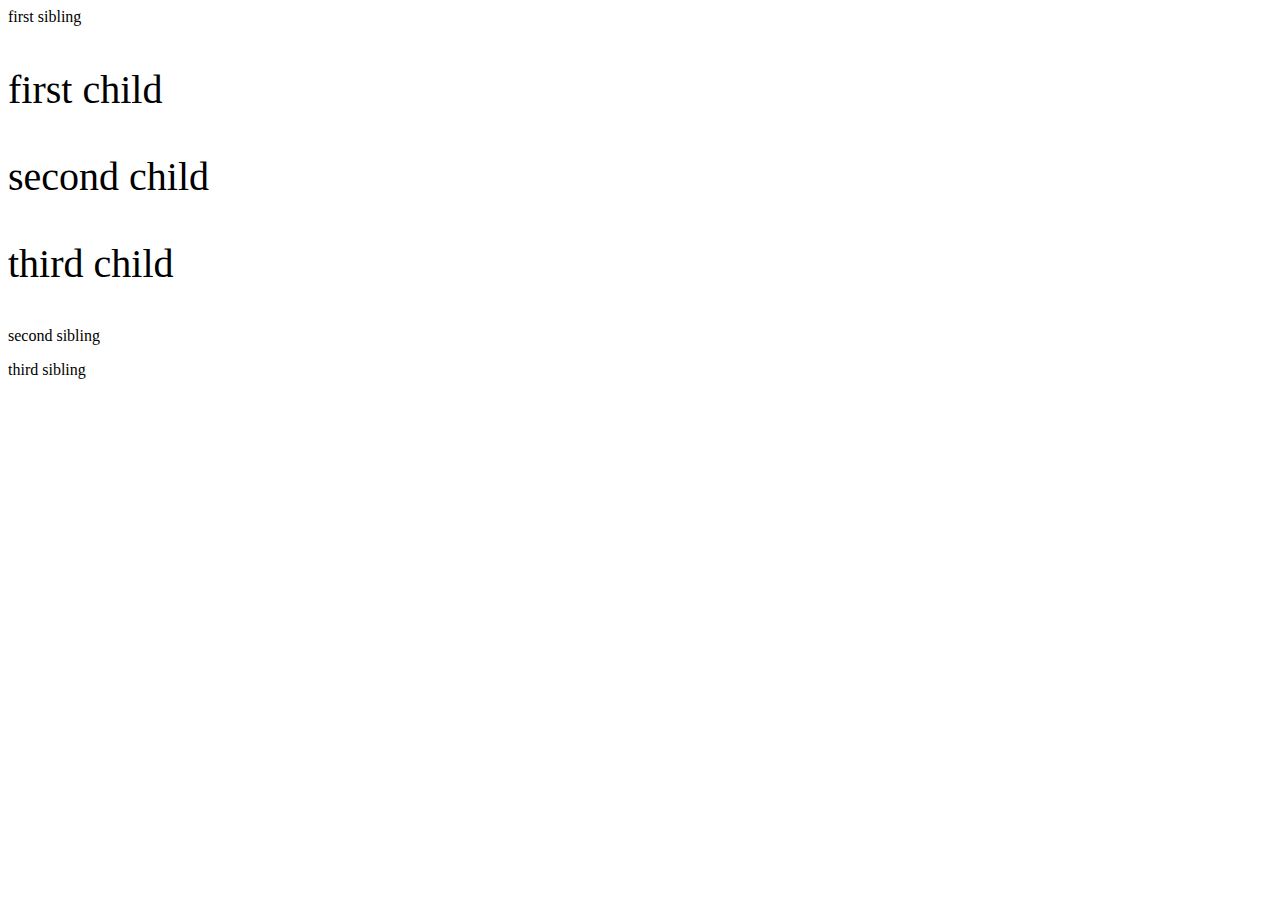
<file: exercises/div * p/index.html>
<html>
	<head>
		<title>div * p</title>
		<style type="text/css">

			div * p {
				font-size: 40px;
			}

		</style>
	</head>
	<body>
		<div>
			<p>first sibling</p>
			<div>
				<p>first child</p>
				<p>second child</p>
			</div>
			<div>
				<p>third child</p>
			</div>
			<p>second sibling</p>
			<p>third sibling</p>
		</div>
	</body>
</html>
</file>
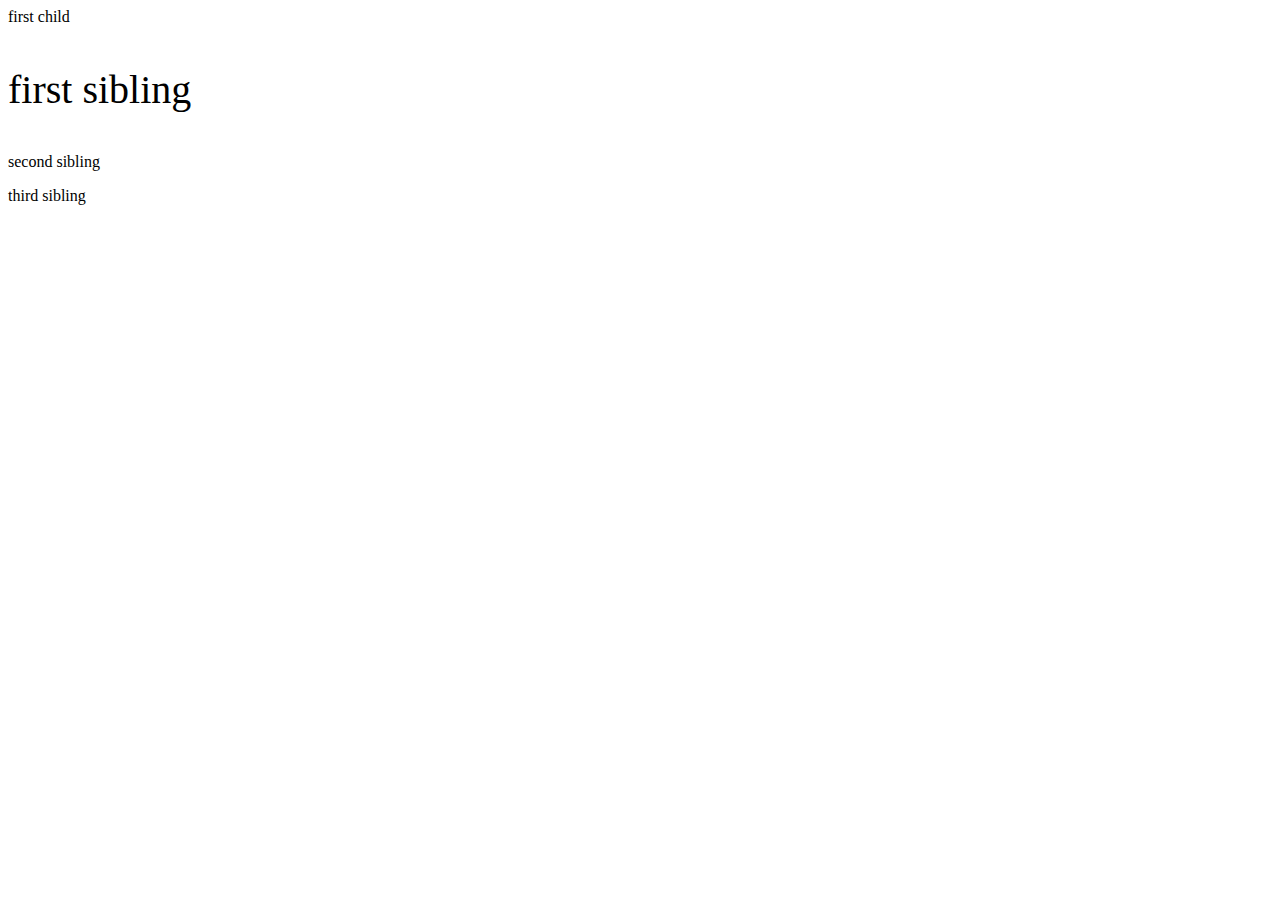
<file: exercises/div + p/index.html>
<html>
	<head>
		<title>div + p</title>
		<style type="text/css">

			div + p {
				font-size: 40px;
			}

		</style>
	</head>
	<body>
		<div>
			<div>
				<p>first child</p>
			</div>
			<p>first sibling</p>
			<p>second sibling</p>
			<p>third sibling</p>
		</div>
	</body>
</html>
</file>
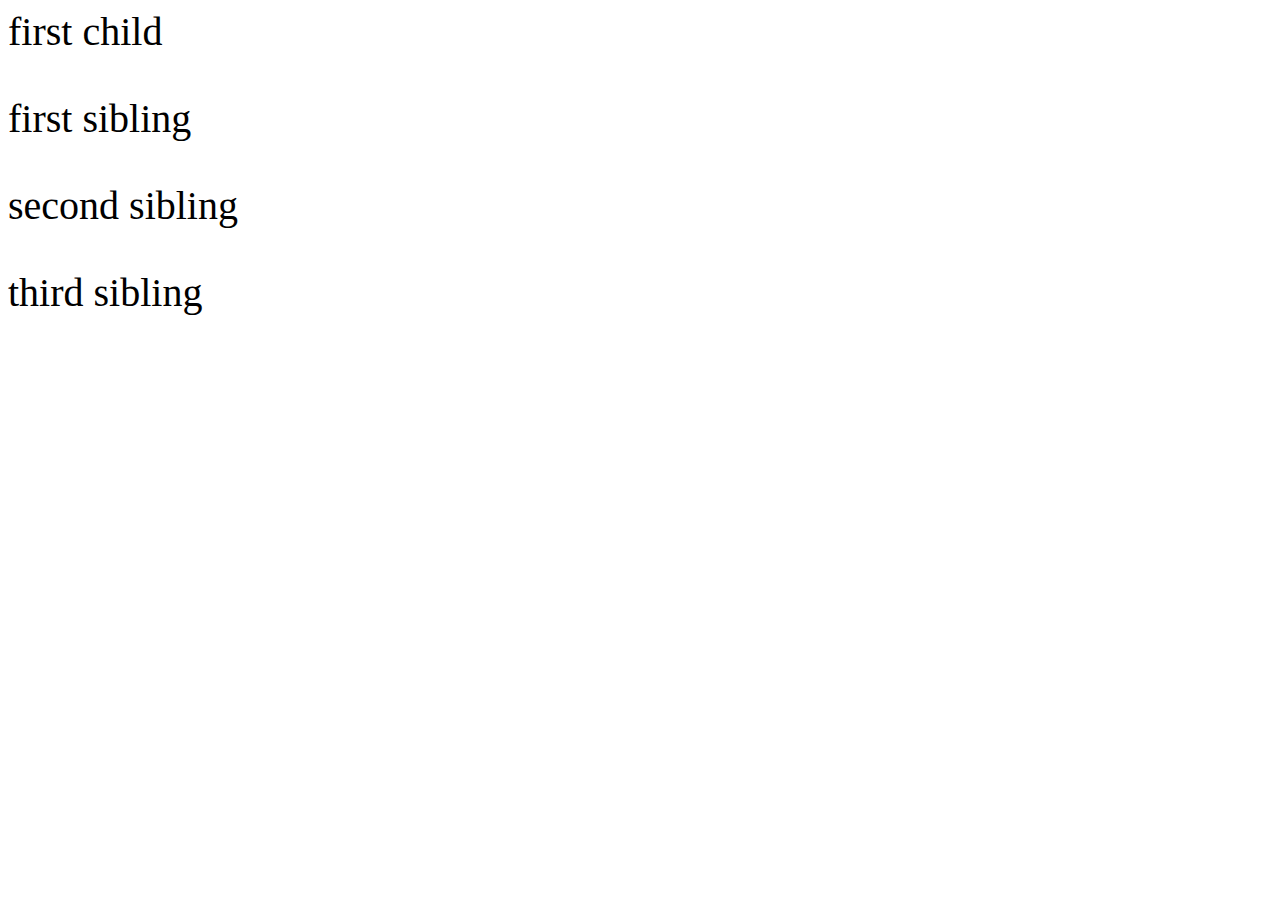
<file: exercises/div > p/index.html>
<html>
	<head>
		<title>div > p</title>
		<style type="text/css">

			div > p {
				font-size: 40px;
			}

		</style>
	</head>
	<body>
		<div>
			<div>
				<p>first child</p>
			</div>
			<p>first sibling</p>
			<p>second sibling</p>
			<p>third sibling</p>
		</div>
	</body>
</html>
</file>
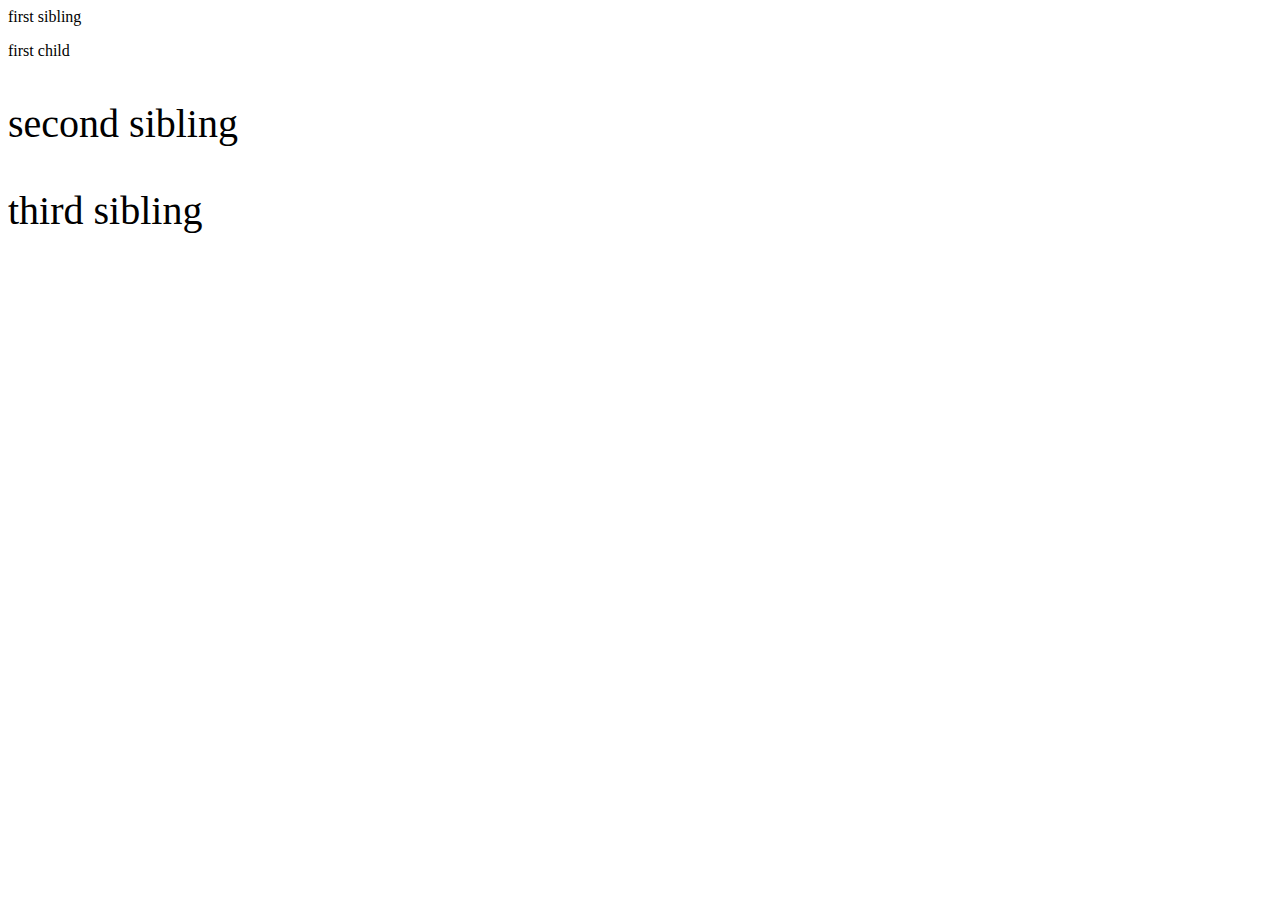
<file: exercises/div ~ p/index.html>
<html>
	<head>
		<title>div ~ p</title>
		<style type="text/css">

			div ~ p {
				font-size: 40px;
			}

		</style>
	</head>
	<body>
		<div>
			<p>first sibling</p>
			<div>
				<p>first child</p>
			</div>
			<p>second sibling</p>
			<p>third sibling</p>
		</div>
	</body>
</html>
</file>
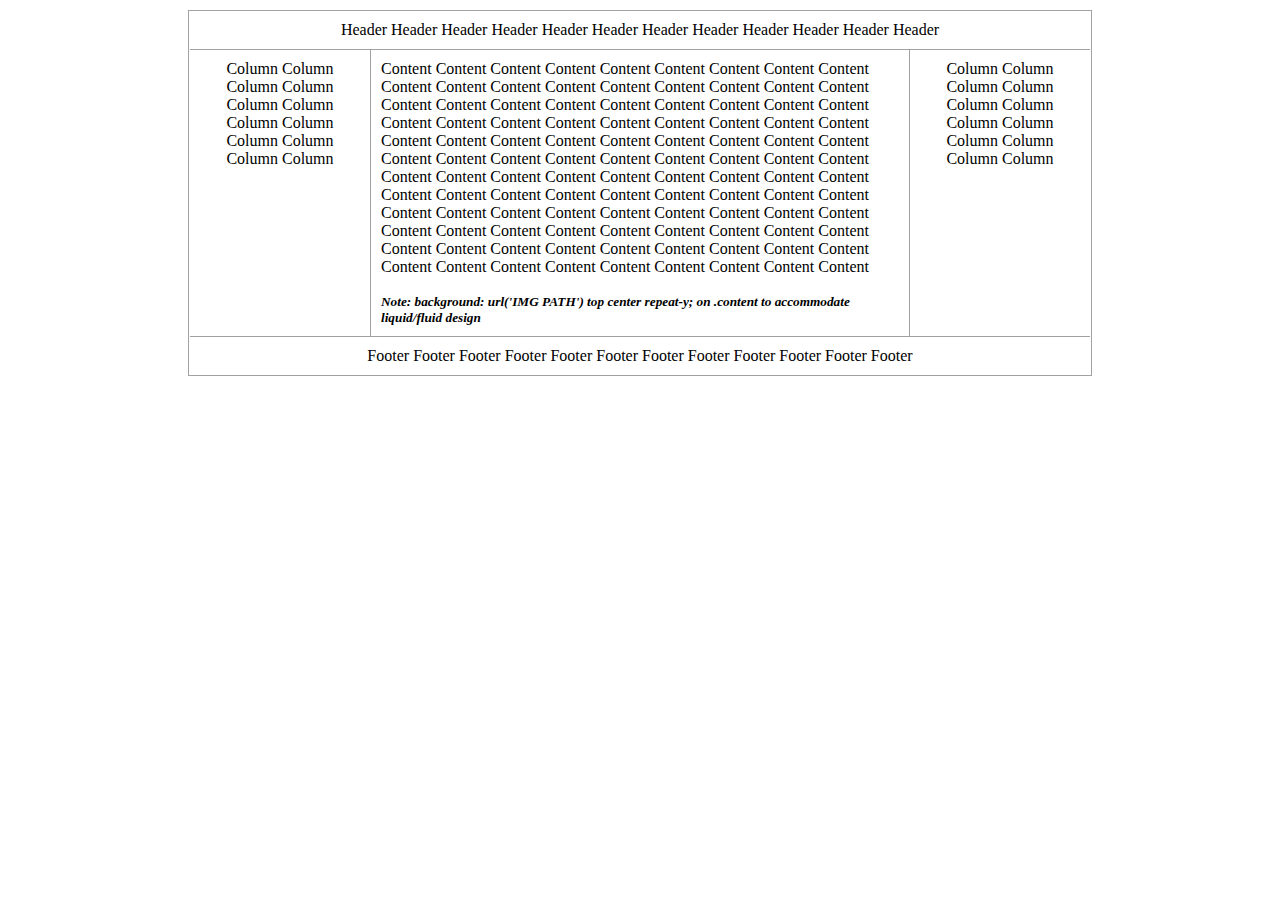
<file: exercises/layout/index.html>
<html>
	<head>
		<style type="text/css">

			* { margin: 0 auto; padding: 0; }

			body { margin-top: 10px; text-align: center; }

			.clear-both { clear: both; }
			
			.body { width: 902px; overflow: hidden; border: 1px solid #a1a1a1; }
			.body-wrap { width: 900px; }
			.header { border-bottom: 1px solid #a1a1a1; }
			.header-wrap { padding: 10px; }
			.content { overflow: hidden; }
			.content-wrap {}
			.footer { border-top: 1px solid #a1a1a1; clear: both; }
			.footer-wrap { padding: 10px; }

			.col { float: left; }
			.col .col-wrap { padding: 10px; }
			.col-1 { width: 20%; }
			.col-2 { width: 60%; text-align: left; }
			.col-2 .col-wrap { border-left: 1px solid #a1a1a1; border-right: 1px solid #a1a1a1; }
			.col-3 { width: 20%; }

		</style>
	</head>
	<body>
		<div class="body">
			<div class="body-wrap">
			<div class="header">
				<div class="header-wrap">Header Header Header Header Header Header Header Header Header Header Header Header</div>
			</div>
			<div class="content">
				<div class="content-wrapper">
					<div class="col col-1">
						<div class="col-wrap">Column Column Column Column Column Column Column Column Column Column Column Column</div>
					</div>
					<div class="col col-2">
						<div class="col-wrap">
							<p>Content Content Content Content Content Content Content Content Content Content Content Content Content Content Content Content Content Content Content Content Content Content Content Content Content Content Content Content Content Content Content Content Content Content Content Content Content Content Content Content Content Content Content Content Content Content Content Content Content Content Content Content Content Content Content Content Content Content Content Content Content Content Content Content Content Content Content Content Content Content Content Content Content Content Content Content Content Content Content Content Content Content Content Content Content Content Content Content Content Content Content Content Content Content Content Content Content Content Content Content Content Content Content Content Content Content Content Content</p>
							<br />
							<h5><em>Note: background: url('IMG PATH') top center repeat-y; on .content to accommodate liquid/fluid design</em></h5>
						</div>
					</div>
					<div class="col col-3">
						<div class="col-wrap">Column Column Column Column Column Column Column Column Column Column Column Column</div>
					</div>
				</div>
				<div class="clear-both"></div>
			</div>
			<div class="footer">
				<div class="footer-wrap">Footer Footer Footer Footer Footer Footer Footer Footer Footer Footer Footer Footer</div>
			</div>
		</div>
	</body>
</html>
</file>
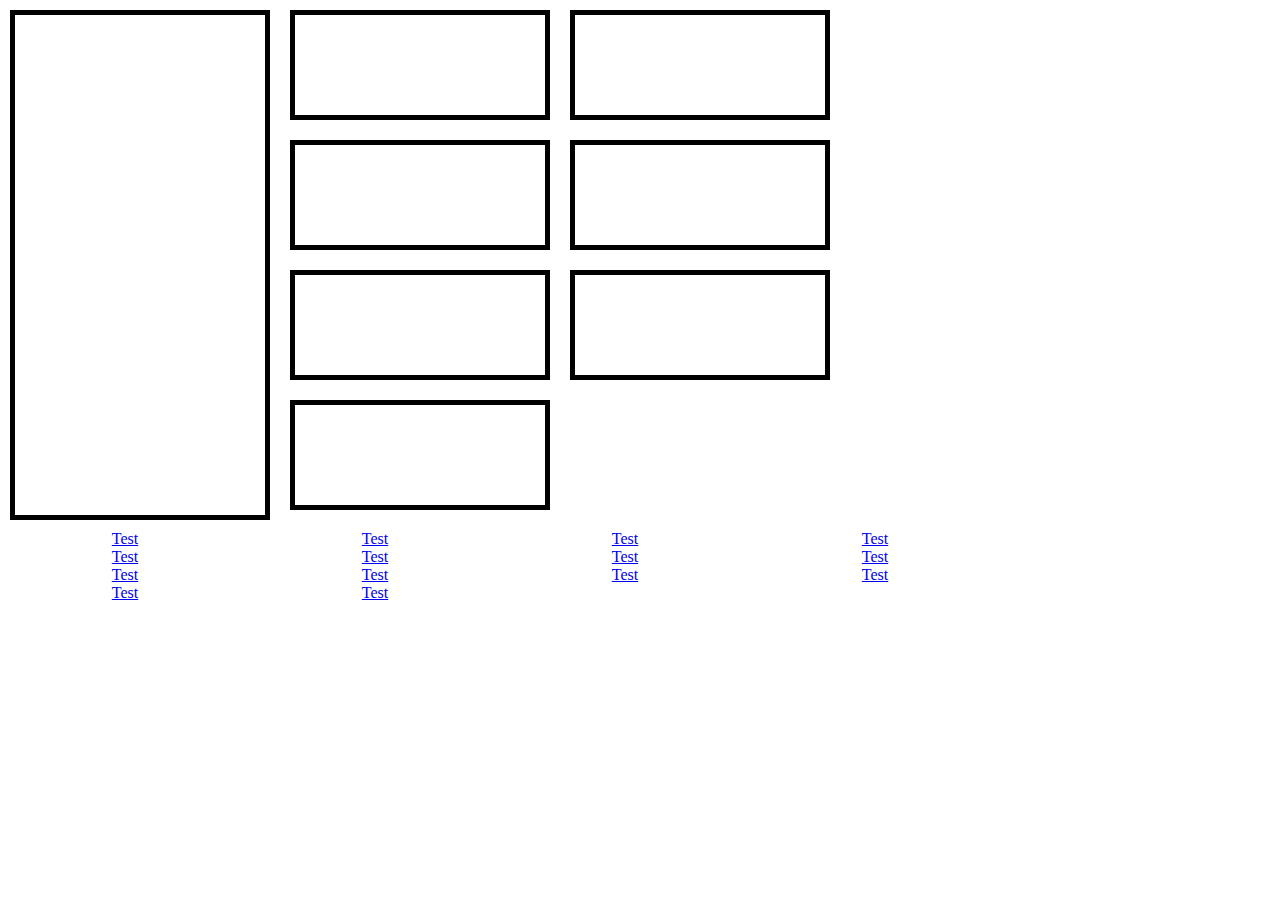
<file: sandbox/block_tables/index.html>
<!DOCTYPE html PUBLIC "-//W3C//DTD XHTML 1.0 Transitional//EN" "http://www.w3.org/TR/xhtml1/DTD/xhtml1-transitional.dtd">
<html xmlns="http://www.w3.org/1999/xhtml">
<head>
<meta http-equiv="Content-Type" content="text/html; charset=iso-8859-1" />
<title>Untitled Document</title>

<style type="text/css">

body {
	text-align: center;
	margin: 0px auto;
}

#body {
	width: 80%;
}

.block {
	float: left;
	width: 250px;
	height: 100px;
	border: 5px solid #000000;
	margin: 10px;
	padding: 0px;
}

#body2 {
	clear: both;
	width: 80%;
}

#body2 a {
	float: left;
	width: 250px;
	display: block;
}

</style>

</head>

<body>
<div id="body">
<div class="block" style="height: 500px;"></div>
<div class="block"></div>
<div class="block"></div>
<div class="block"></div>
<div class="block"></div>
<div class="block"></div>
<div class="block"></div>
<div class="block"></div>
</div>
<div id="body2">
<a href="#">Test</a>
<a href="#">Test</a>
<a href="#">Test</a>
<a href="#">Test</a>
<a href="#">Test</a>
<a href="#">Test</a>
<a href="#">Test</a>
<a href="#">Test</a>
<a href="#">Test</a>
<a href="#">Test</a>
<a href="#">Test</a>
<a href="#">Test</a>
<a href="#">Test</a>
<a href="#">Test</a>
</div>
</body>
</html>
</file>
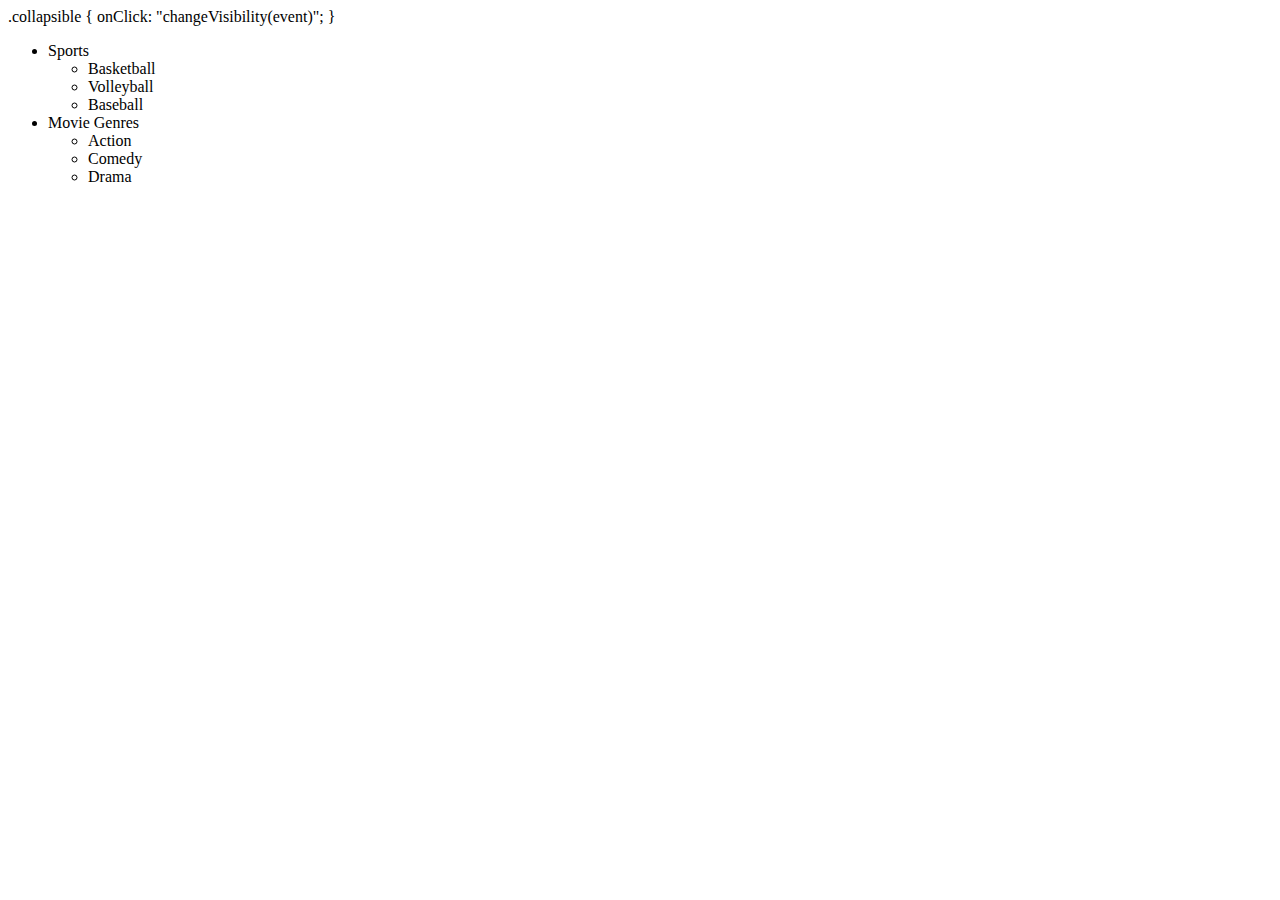
<file: sandbox/cas/index.html>
<!DOCTYPE html PUBLIC "-//W3C//DTD XHTML 1.0 Transitional//EN" "http://www.w3.org/TR/xhtml1/DTD/xhtml1-transitional.dtd">
<html xmlns="http://www.w3.org/1999/xhtml">
<head>
<meta http-equiv="Content-Type" content="text/html; charset=iso-8859-1" />
<title>ActionSheets</title>

<actionsheet> 

<action type="text/cas" codetype="text/javascript"> 
.collapsible { 
	onClick: "changeVisibility(event)"; 
} 
</action> 
 
<script type="text/javascript"> 
function changeVisibility(event) 
{ 
  var list = event.target.nextSibling; 
  var style = list.style; 
  	if (style.display == "none") 
    	style.display = "block"; 
  	else 
    	style.display = "none"; 
} 
</script> 

</actionsheet> 

</head>

<body>

<ul> 
  <li class="collapsible"> Sports </li>  
  <ul> 
    <li> Basketball </li> 
    <li> Volleyball </li> 
    <li> Baseball </li> 
  </ul>  
  <li class="collapsible"> Movie Genres </li> 
  <ul>  
    <li> Action </li> 
    <li> Comedy </li> 
    <li> Drama </li> 
  </ul> 
</ul> 

</body>
</html>
</file>
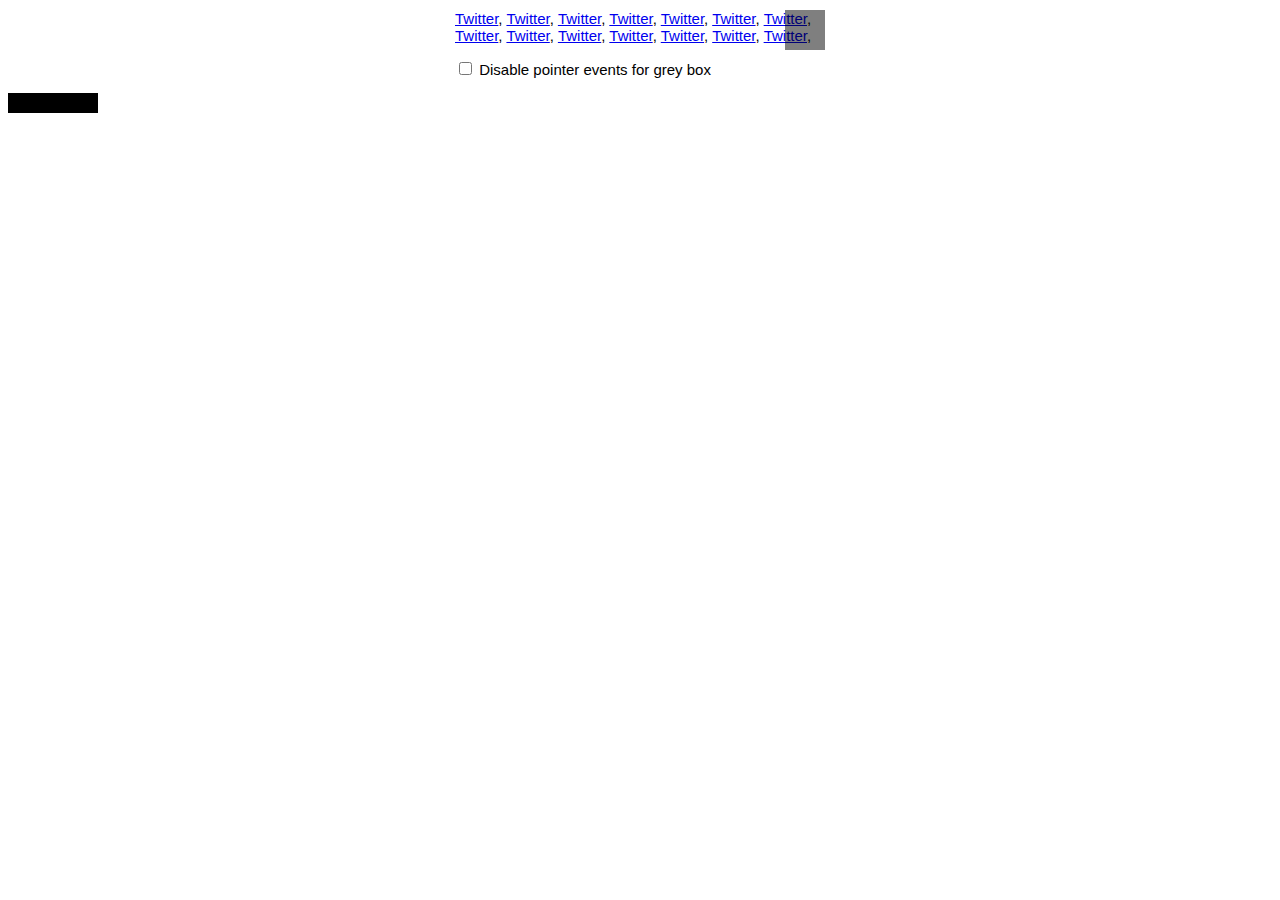
<file: sandbox/pointer_events/index.html>
<!DOCTYPE html>
<html lang="en">
	<head>
		<meta charset="utf-8">
		<title>CSS pointer events</title>
		<style>
			.container 
			{
				position: relative;
				width: 370px;
			font: 15px Verdana, sans-serif;
			margin: 10px auto;
			}
			.overlay 
			{
				position: absolute;
				right: 0px;
				top: 0;
				width: 40px;
				height: 40px;
				background: rgba(0, 0, 0, 0.5);
			}
			.pointer-events-none 
			{
				pointer-events: none;
			}
			
		</style>
		<script>
				
			window.onload = function () 
			{
				document.getElementById("enable-disable-pointer-events").onclick = function () 
				{
					document.getElementById("overlay").className = "overlay " + ((this.checked)? "pointer-events-none" : "");
				};
			};
	
		</script>
	</head>
	<body>
		<div class="container">
			<a href="http://twitter.com">Twitter</a>, 
			<a href="http://twitter.com">Twitter</a>, 
			<a href="http://twitter.com">Twitter</a>, 
			<a href="http://twitter.com">Twitter</a>, 
			<a href="http://twitter.com">Twitter</a>, 
			<a href="http://twitter.com">Twitter</a>, 
			<a href="http://twitter.com">Twitter</a>, 
			<a href="http://twitter.com">Twitter</a>, 
			<a href="http://twitter.com">Twitter</a>, 
			<a href="http://twitter.com">Twitter</a>, 
			<a href="http://twitter.com">Twitter</a>, 
			<a href="http://twitter.com">Twitter</a>, 
			<a href="http://twitter.com">Twitter</a>, 
			<a href="http://twitter.com">Twitter</a>,
			<div id="overlay" class="overlay"></div>
			<p>
				<input id="enable-disable-pointer-events" type="checkbox">
				<label for="enable-disable-pointer-events">Disable pointer events for grey box</label>
			</p>
		</div>
<style type="text/css">
	#facebook_like_button_holder 
	{
		position:relative;
		width:90px;
		height: 20px;
		color:#fff;
		background:black;	
	}
	
	#facebook_like_button_holder iframe 
	{
		position:absolute;
		top: 0px;
		width: 90px !important;
	}
	
	#fake_facebook_button 
	{
		pointer-events: none;
		position:absolute;
		width: 90px;
		height: 20px;
		left:0;
		top:0;
	
	}

</style>
<div id="facebook_like_button_holder">
	<iframe src="http://www.facebook.com/plugins/like.php?href=&amp;layout=button_count&amp;show_faces=true&amp;width=600&amp;action=recommend&amp;font&amp;colorscheme=light&amp;height=21" scrolling="no" frameborder="0" style="border:none; overflow:hidden; width:600px; height:21px;" allowTransparency="true"></iframe>
	<div id="fake_facebook_button"></div>
</div>

	</body>
</html>
</file>
